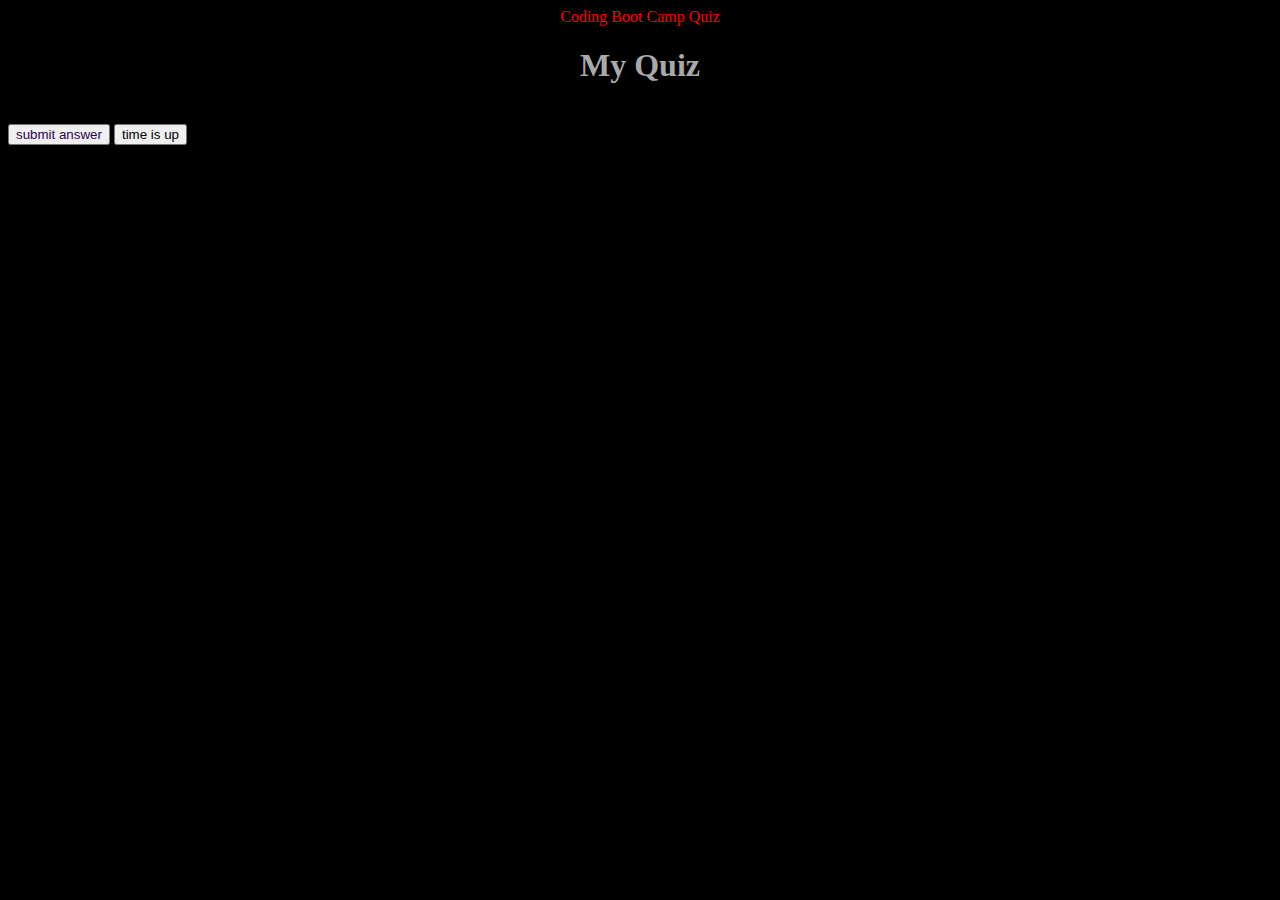
<file: index.html>
<!DOCTYPE html>
<html lang="en">
<head>
    <meta charset="UTF-8">
    <meta name="viewport" content="width=device-width, initial-scale=1.0">
    <title>Document</title>
    <link rel="stylesheet" href="style.css">
</head>
<body>
    <header>Coding Boot Camp Quiz</header>

      <h1>My Quiz</h1>
      <h1 class="time"></h1>

      <div id="quiz-container">


      </div>

      <button class ="timerButton">submit answer</button>
      
     
      <button onclick="clearTimeout()">time is up</button>

    
      <script src="homework4.js"></script>
      

</body>
</html>
</file>
<file: style.css>
.time{
    text-align: center;
    color: red;
}

body{
    background-color: black;
}

 h1 {
     text-align: center;
     color: darkgray;
 }

 header {
     text-align: center;
     color: red;
 }
#quiz-container{
    color: red;
    font-size: 20px;
    font-style: italic;
    font-weight: 200;
    
    text-align: center;
    margin-bottom: 40px; 
    margin-top: 40px;
    
}

.timerButton{
    
    
    
    color: rgb(45, 3, 83);
}


.body{
    background-color: black;
}
</file>
